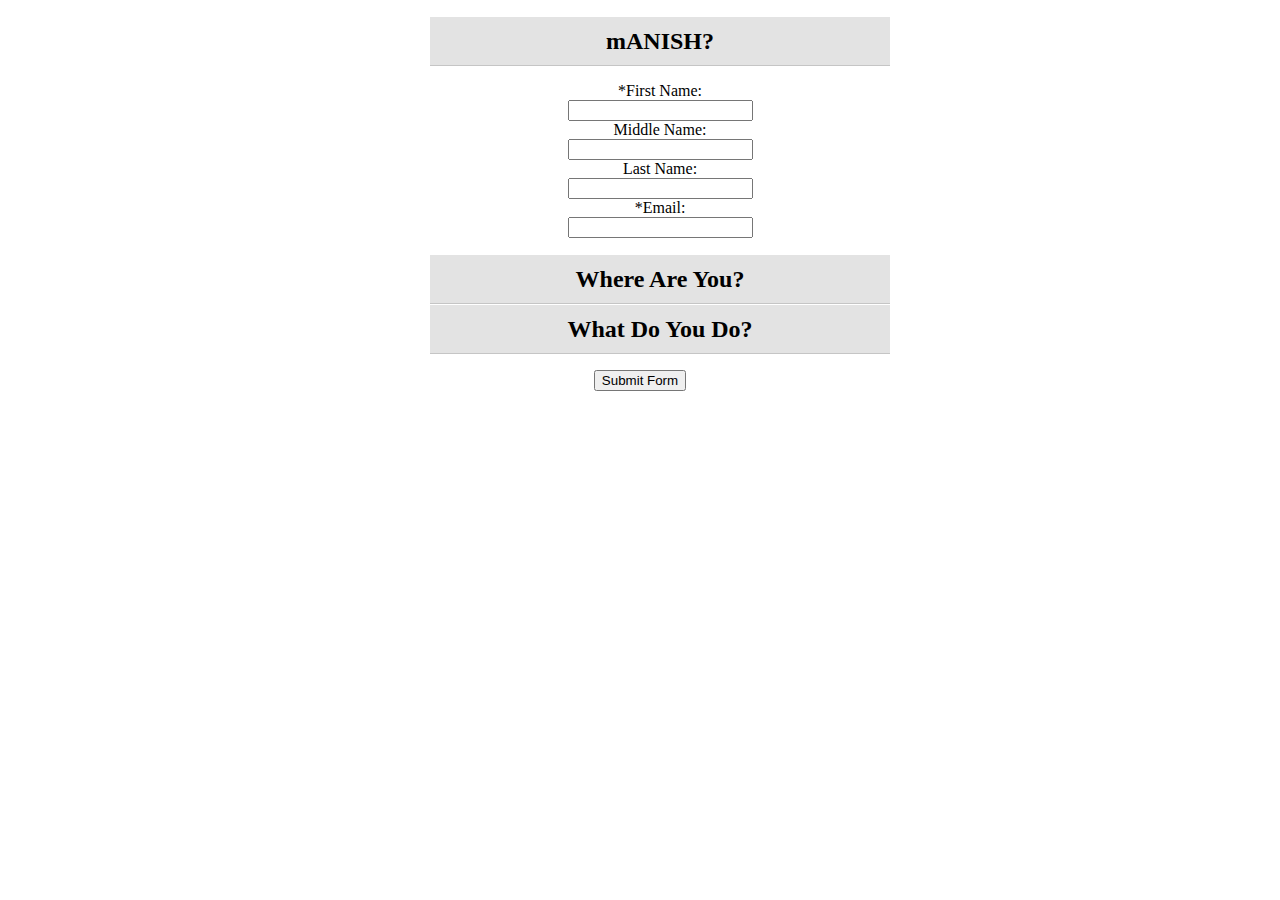
<file: index.html>
<!DOCTYPE html>
<html>
<head lang="en">
    <meta charset="UTF-8">
    <title></title>
    <script src="js/jquery.js" type="text/javascript"></script>
    <script src="js/animation.js" type="text/javascript"></script>
    <script src="js/validation.js" type="text/javascript"></script>
    <link rel="stylesheet" href="css/style.css" type="text/css" />

</head>
<body>

    <form name="myform" onsubmit="return validateForm()">
        <ul>
            <li class="title">mANISH?</li>
            <li class="fields">
                <label>*First Name:</label><br />
                <input id="first_name" class="req" type="text" /><br />
                <label>Middle Name:</label><br />
                <input id="middle_name" type="text" /><br />
                <label>Last Name:</label><br />
                <input id="last_name" type="text" /><br />
                <label>*Email:</label><br />
                <input id="email" class="req" type="text" /><br />
            </li>
            <li class="title">Where Are You?</li>
            <li class="fields">
                <label>City:</label><br />
                <input id="city" type="text" /><br />
                <label>*State:</label><br />
                <input id="state" class="req" type="text" /><br />
                <label>Country:</label><br />
                <input id="country" type="text" /><br />
            </li>
            <li class="title">What Do You Do?</li>
            <li class="fields">
                <label>
                    *Occupation:</label><br />
                <input id="occupation" class="req" type="text" /><br />
                <label>Company:</label><br />
                <input id="company" type="text" /><br />
                <label>Company Location:</label><br />
                <input id="location" type="text" /><br />
            </li>
        </ul>
        <input type="submit" value="Submit Form" />
    </form>


</body>
</html>
</file>
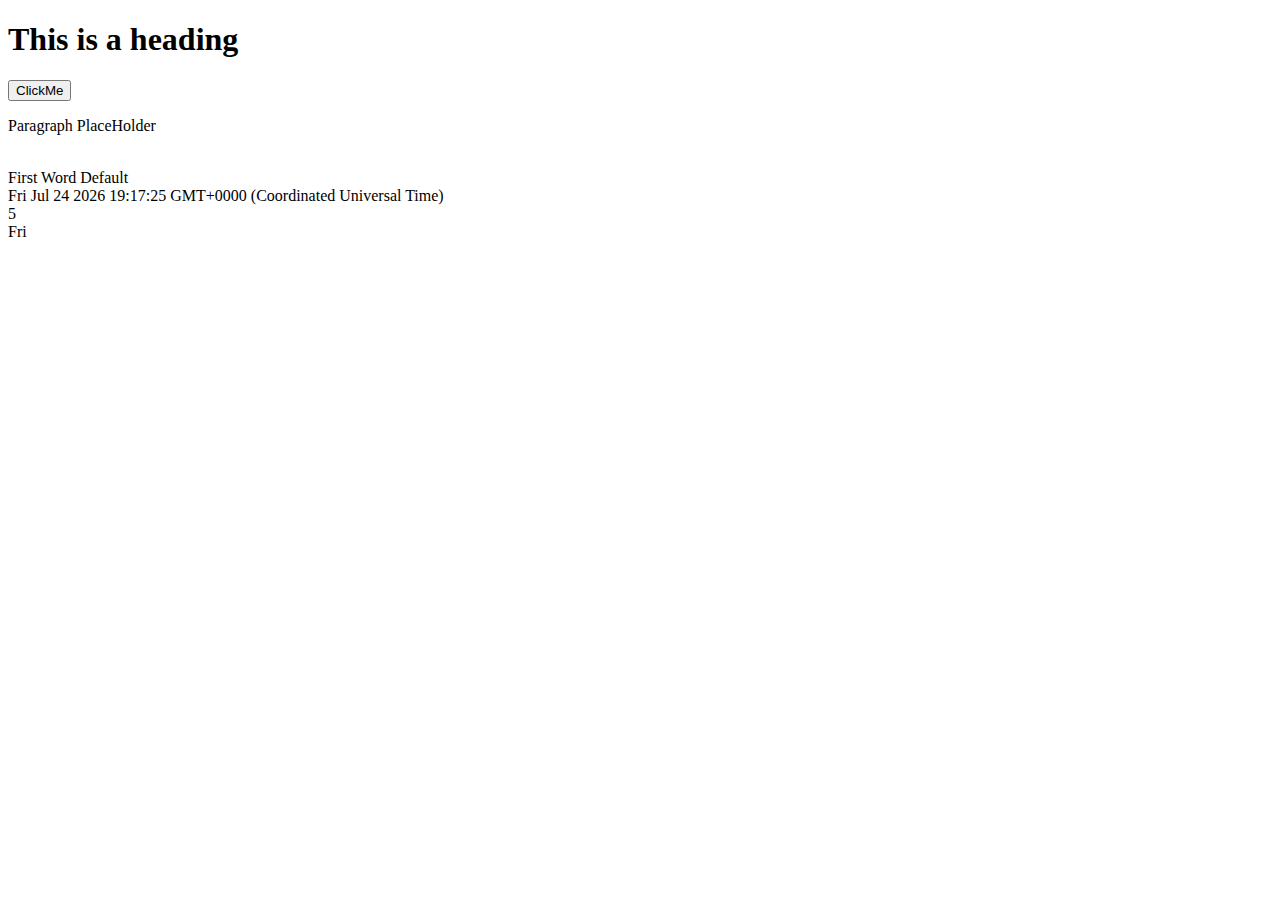
<file: misc/index.html>
<!DOCTYPE html>
<html>
<head lang="en">
    <meta charset="UTF-8">
    <title></title>
    <script src="myFunctions.js"> </script>
</head>
<body>

    <h1 id="h1" onmouseover="return changeMyText()"> This is a heading </h1>
    <button onclick="return sayHi()"> ClickMe </button>
    <p id="p1"> Paragraph PlaceHolder </p>

    <script>
        sayHello("First Word");
        switchDemo();

    </script>


</body>
</html>
</file>
<file: css/style.css>
body {
    width: 500px;
    margin: auto;
    text-align: center;
}

li {
    list-style: none;
}

li.fields {
    margin: 0;
    padding: 1em 0;
}

li.title {
    cursor: pointer;
    font-weight: bold;
    font-size : 1.5em;
    line-height: 2em;
    background: #e3e3e3;
    border-bottom: 1px solid #c5c5c5;
    border-top: 1px solid white;
}

.hide { display: none;}
</file>
